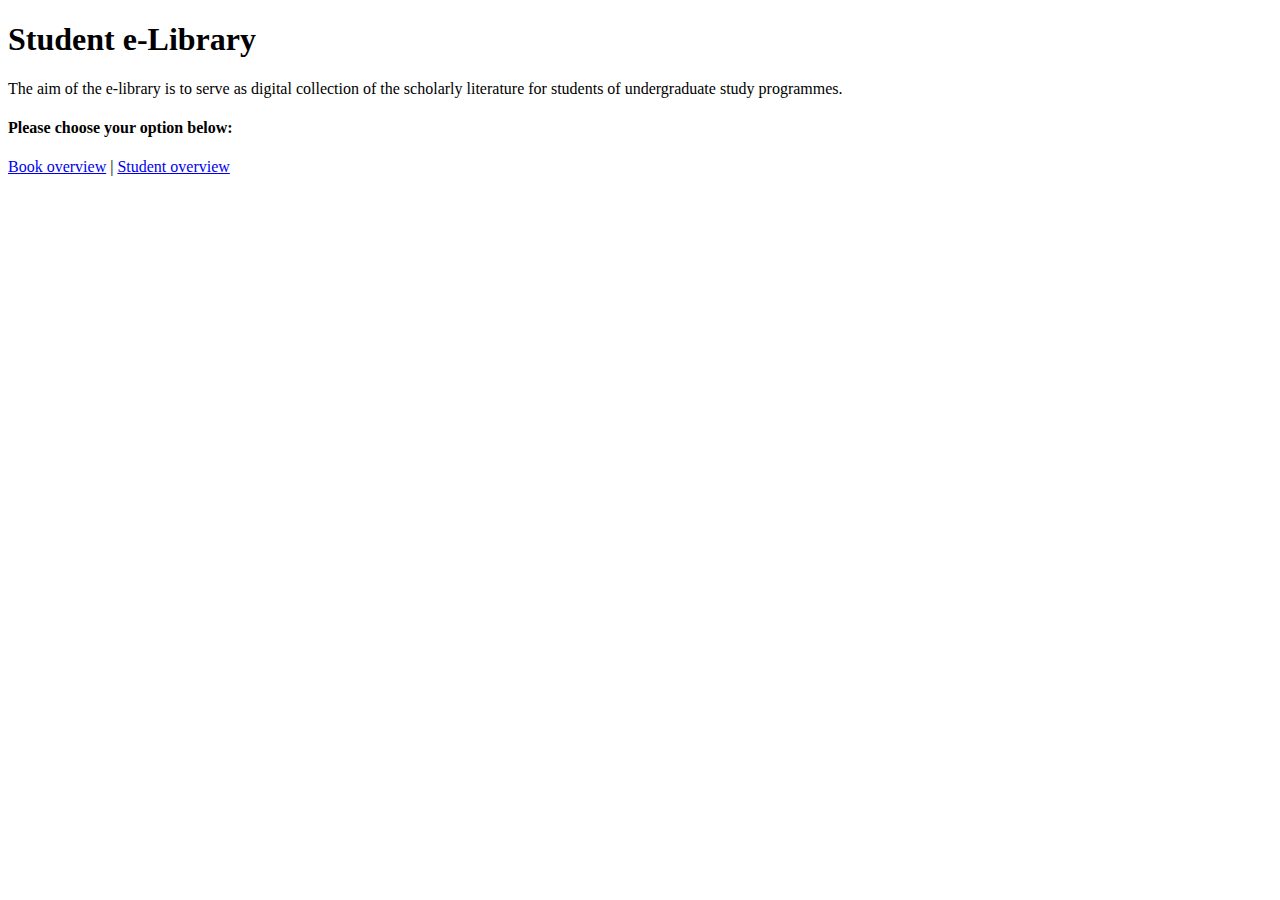
<file: src/main/resources/templates/index.html>
<!DOCTYPE HTML>
<html xmlns:th="http://www.thymeleaf.org">

<head>
    <title>e-Library</title>
    <div th:replace="fragments :: myheader"></div>
</head>
<header>
    <div th:insert="fragments :: menu"></div>
</header>
<body>
<div class="jumbotron jumbotron-fluid">
    <div class="container">
        <h1 class="display-4">Student e-Library</h1>
        <p class="lead">The aim of the e-library is to serve as
            digital collection of the scholarly literature for
            students of undergraduate study programmes.</p>
        <h4>Please choose your option below:</h4>
        <a href="/books/allBooks">Book overview</a> |
        <a href="/students">Student overview</a>
    </div>
</div>
<div th:insert="fragments :: footer"></div>
</body>
</html>
</file>
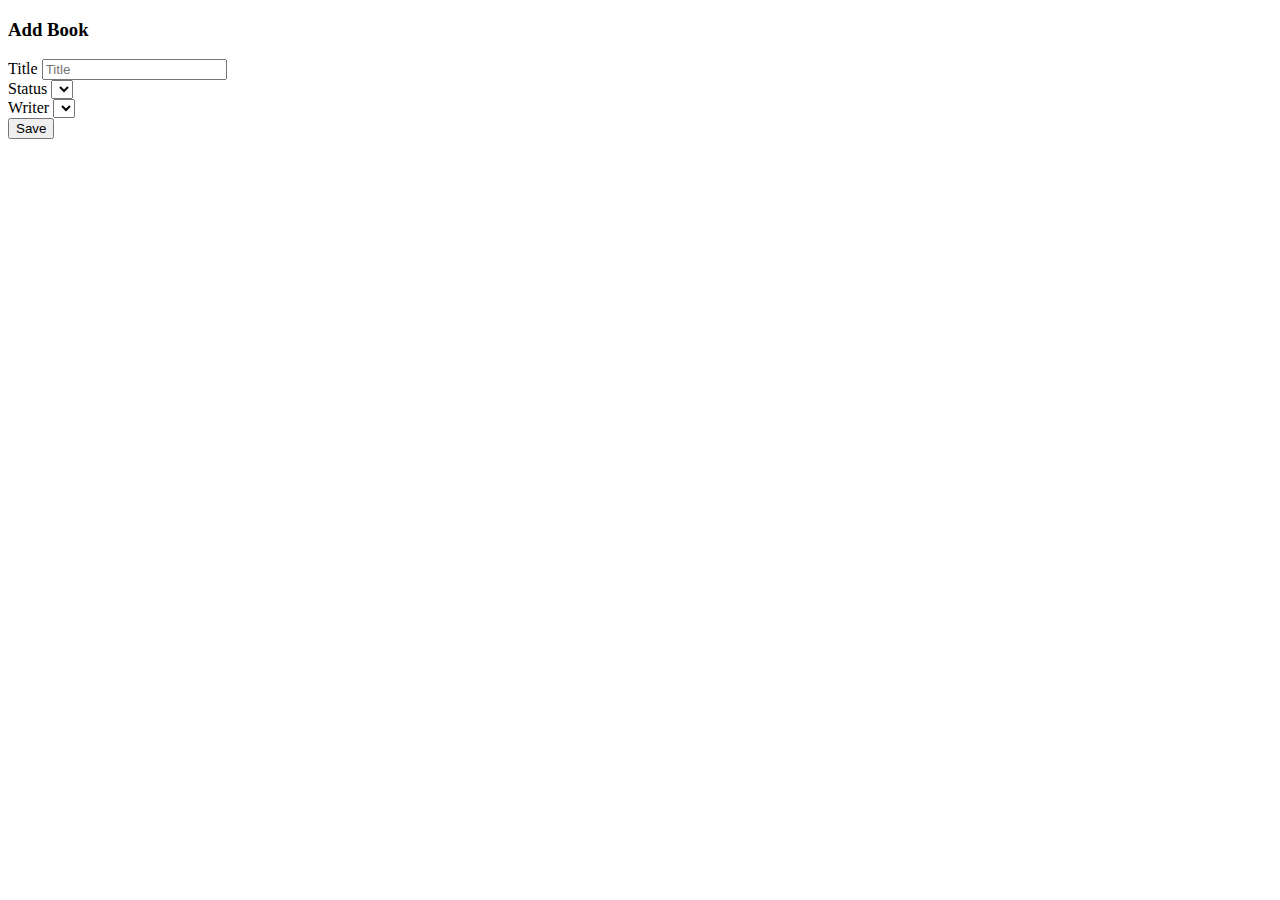
<file: src/main/resources/templates/addBook.html>
<!DOCTYPE html>
<html xmlns:th="http://www.thymeleaf.org">

<head>
    <meta http-equiv="x-ua-compatible" content="ie=edge">
    <title>Add Book</title>
    <div th:replace="fragments :: myheader"></div>
</head>
<header>
    <div th:insert="fragments :: menu"></div>
</header>
<body>
<div class="container my-5">
    <h3> Add Book</h3>
    <div class="card">
        <div class="card-body">
            <div class="col-md-10">
                <form th:action="@{/books/addBook}" th:object="${book}" method="post">
                    <div class="row">
                        <div class="form-group col-md-8">
                            <label class="col-form-label">Title</label>
                            <input type="text" th:field="*{title}" class="form-control"
                                   id="title" placeholder="Title" />
                        </div>
                        <div class="form-group col-md-12">
                            <label class="col-form-label">Status</label>
                            <select th:field="*{taken}">
                                <option th:text="Borrowed"
                                        th:value="true"
                                ></option>
                                <option th:text="Free"
                                        th:value="false"
                                ></option>
                            </select>
                        </div>
                        <div class="form-group col-md-8">
                            <label class="col-form-label">Writer</label>
                            <select th:field="*{writer}">
                                <option th:each="w: ${writers}"
                                        th:text="${w.name} + ' ' + ${w.lastname}"
                                        th:value="${w.id}"></option>
                            </select>
                        </div>

                        <div class="form-group col-md-8">
                            <input type="submit" class="btn btn-primary" value="Save">
                        </div>

                        <input type="hidden" th:field="*{borrowingHistory}" th:value="${book.getBorrowingHistory}">

                    </div>
                </form>
            </div>
        </div>
    </div>
</div>
<div th:insert="fragments :: footer"></div>
</body>
</html>
</file>
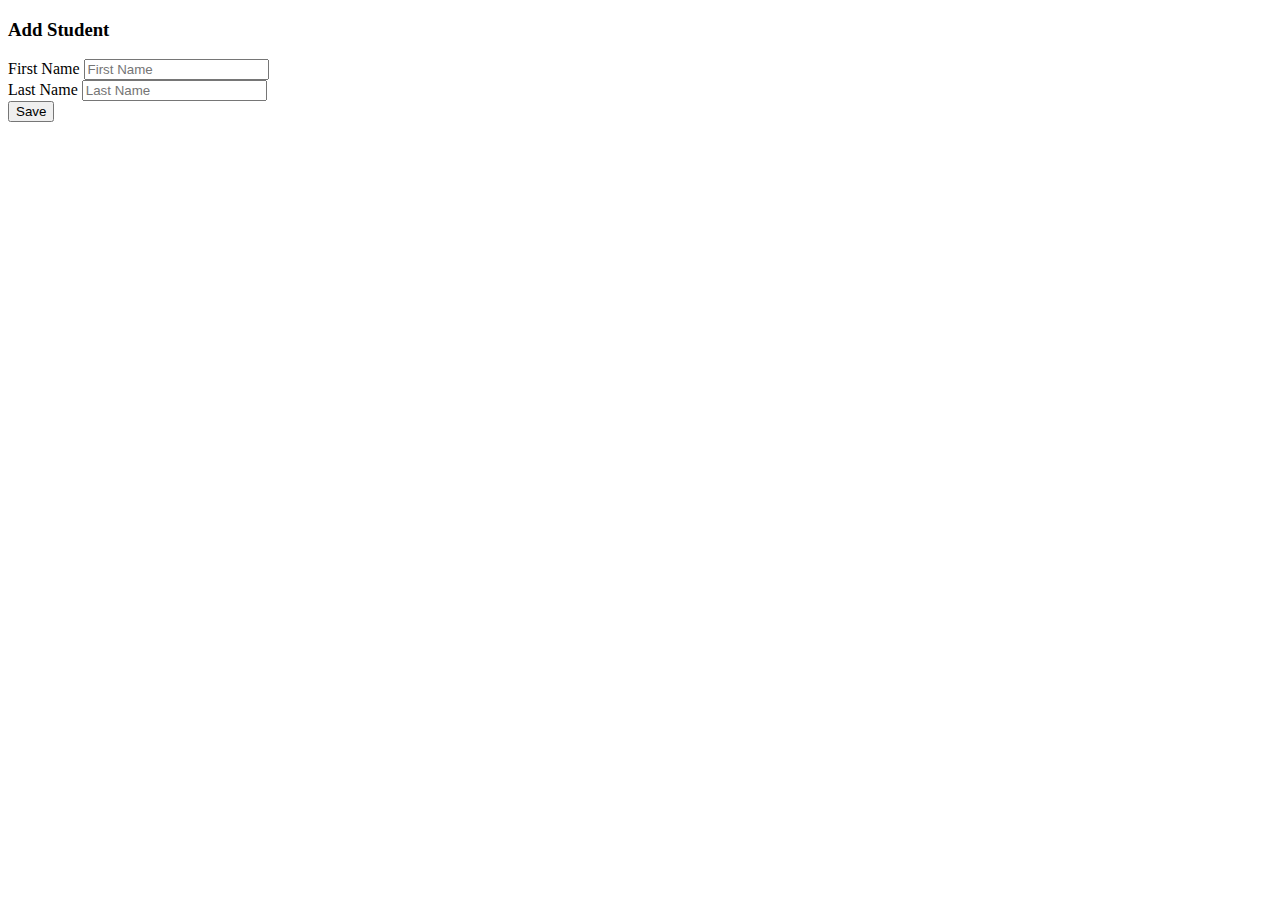
<file: src/main/resources/templates/addStudent.html>
<!DOCTYPE html>
<html xmlns:th="http://www.thymeleaf.org">

<head>
  <meta http-equiv="x-ua-compatible" content="ie=edge">
  <title>Add Employee</title>
  <div th:replace="fragments :: myheader"></div>
</head>
<header>
  <div th:insert="fragments :: menu"></div>
</header>
<body>
<div class="container my-10">
  <h3> Add Student</h3>
  <div class="card">
    <div class="card-body">
      <div class="col-md-10">
        <form th:action="@{/addStudent}" th:object="${student}" method="post">
          <div class="row">
            <div class="form-group col-md-8">
              <label class="col-form-label">First Name</label>
              <input type="text" th:field="*{name}" class="form-control"
                     id="firstName" placeholder="First Name" />
            </div>
            <div class="form-group col-md-8">
              <label class="col-form-label">Last Name</label>
              <input type="text" th:field="*{lastname}" class="form-control"
                     id="lastName" placeholder="Last Name" />
            </div>

            <div class="form-group col-md-8">
              <input type="submit" class="btn btn-primary" value="Save">
            </div>

            <input type="hidden" th:field="*{borrowedBooks}" th:value="${student.getBorrowedBooks()}">

          </div>
        </form>
      </div>
    </div>
  </div>
</div>
<div th:insert="fragments :: footer"></div>
</body>
</html>
</file>
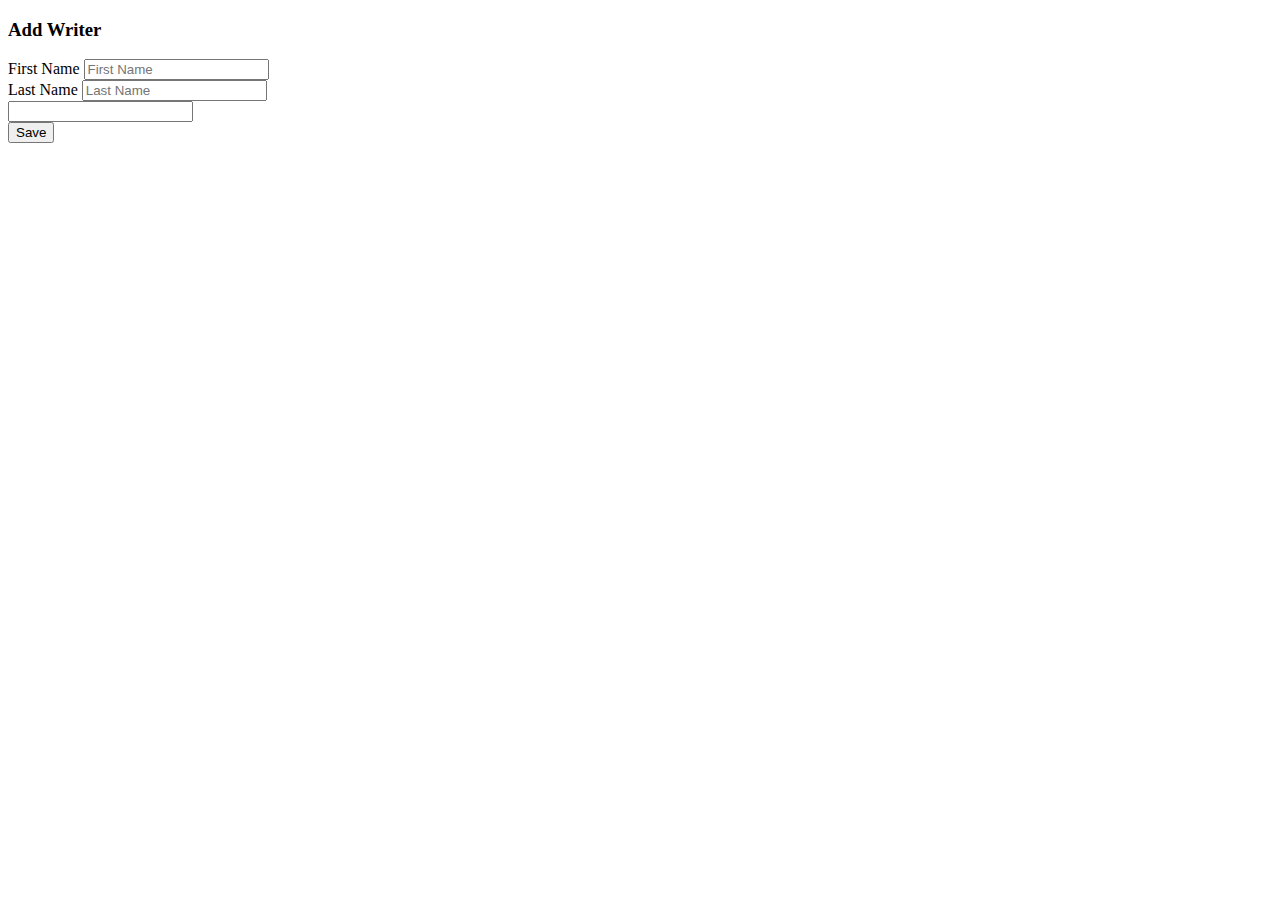
<file: src/main/resources/templates/addWriter.html>
<!DOCTYPE html>
<html xmlns:th="http://www.thymeleaf.org">

<head>
    <meta http-equiv="x-ua-compatible" content="ie=edge">
    <title>Add Writer</title>
    <div th:replace="fragments :: myheader"></div>
</head>
<header>
    <div th:insert="fragments :: menu"></div>
</header>
<body>
<div class="container my-10">
    <h3> Add Writer</h3>
    <div class="card">
        <div class="card-body">
            <div class="col-md-10">
                <form th:action="@{/addWriter}" th:object="${writer}" method="post">
                    <div class="row">
                        <div class="form-group col-md-8">
                            <label class="col-form-label">First Name</label>
                            <input type="text" th:field="*{name}" class="form-control"
                                   id="firstName" placeholder="First Name" />
                        </div>
                        <div class="form-group col-md-8">
                            <label class="col-form-label">Last Name</label>
                            <input type="text" th:field="*{lastname}" class="form-control"
                                   id="lastName" placeholder="Last Name" />
                        </div>
                        <div class="container">
                            <div class="row">
                                <div class='col-sm-6'>
                                    <div class="form-group">
                                        <div class='input-group date' id='datetimepicker1'>
                                            <input type='text' class="form-control" />
                                            <span class="input-group-addon">
                                            <span class="glyphicon glyphicon-calendar"></span>
                                            </span>
                                        </div>
                                    </div>
                                </div>
                                <script type="text/javascript">
                                     $(function () {
                                         $('#datetimepicker1').datetimepicker();
                                     });
                                 </script>
                            </div>
                        </div>
                        <div class="form-group col-md-8">
                            <input type="submit" class="btn btn-primary" value="Save">
                        </div>
                    </div>
                </form>
            </div>
        </div>
    </div>
</div>
<div th:insert="fragments :: footer"></div>
</body>
</html>
</file>
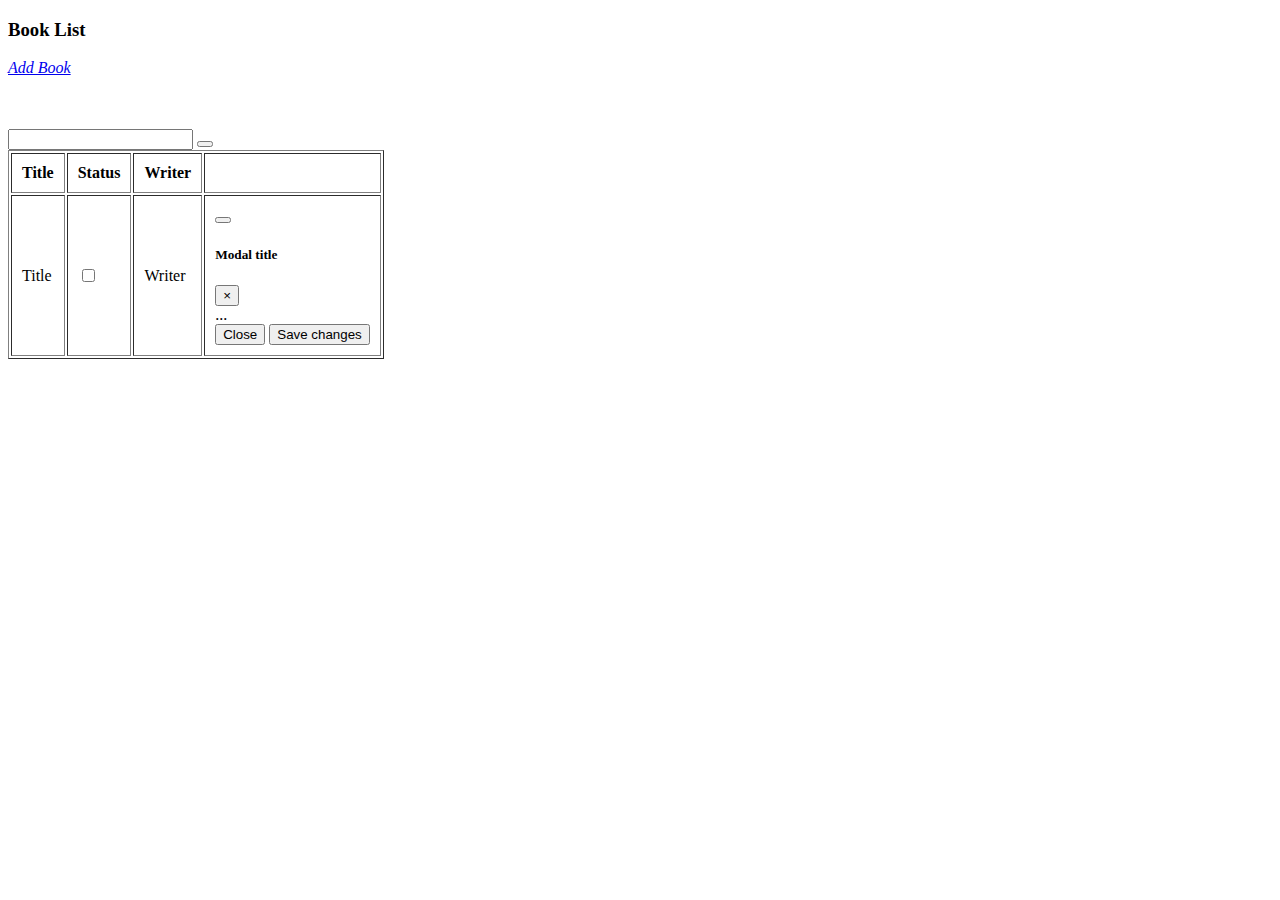
<file: src/main/resources/templates/allBooks.html>
<!DOCTYPE html>

<html xmlns="http://www.w3.org/1999/xhtml"
      xmlns:th="http://www.thymeleaf.org">
<head>
    <title>Book List</title>
    <div th:replace="fragments :: myheader"></div>
</head>
<header>
    <div th:insert="fragments :: menu"></div>
</header>
<body>
<div class="container my-5">
    <h3>Book List</h3>
    <div class="card">
        <div class="card-body">
            <p class="mt-3 ml-3">
                <a href="/books/add" class="btn btn-primary">
                    <i class="fas fa-book-medical ml-2"> Add Book</i></a>
            </p>
            <br/><br/>
            <div class="my-3 ml-3">
                <form th:action="@{/books/allBooks}" method="get">
                    <input id="txtSearch" type="text" name="keyword">
                    <button type="submit" class="btn btn-secondary">
                        <i class="fas fa-search"></i>
                    </button>
                </form>
            </div>
            <div class="container text-center">
                <table class="table table-bordered" border="1" cellpadding="10">
                    <thead class="thead-dark">
                    <tr>
                        <th>Title</th>
                        <th>Status</th>
                        <th>Writer</th>
                        <th></th>
                    </tr>
                    </thead>
                    <tbody>
                    <tr th:each="book : ${listBooks}">
                        <td th:text="${book.title}">Title</td>
                        <td>
                            <input type="checkbox" name="mycheckbox" th:checked="${book.taken} ? 'checked'">
                        </td>
                        <td th:text="${book.writer.getName() + ' ' + book.writer.getLastname()} ?: '(no author specified)'">Writer</td>
                        <td>
                            <button type="button" class="btn btn-primary" data-toggle="modal" data-target="#editModal" id="editButton">
                                <i class="fas fa-user-edit ml-2"></i>
                            </button>

                            <!-- Modal -->
                            <div class="modal fade" id="editModal" tabindex="-1" role="dialog" aria-labelledby="exampleModalLabel" aria-hidden="true">
                                <div class="modal-dialog" role="document">
                                    <div class="modal-content">
                                        <div class="modal-header">
                                            <h5 class="modal-title" id="exampleModalLabel">Modal title</h5>
                                            <button type="button" class="close" data-dismiss="modal" aria-label="Close">
                                                <span aria-hidden="true">&times;</span>
                                            </button>
                                        </div>
                                        <div class="modal-body">
                                            ...
                                        </div>
                                        <div class="modal-footer">
                                            <button type="button" class="btn btn-secondary" data-dismiss="modal">Close</button>
                                            <button type="button" class="btn btn-primary">Save changes</button>
                                        </div>
                                    </div>
                                </div>
                            </div>
                        </td>
                    </tr>
                    </tbody>
                </table>
            </div>
        </div>
    </div>
</div>
<div th:insert="fragments :: footer"></div>
</body>
</html>
</file>
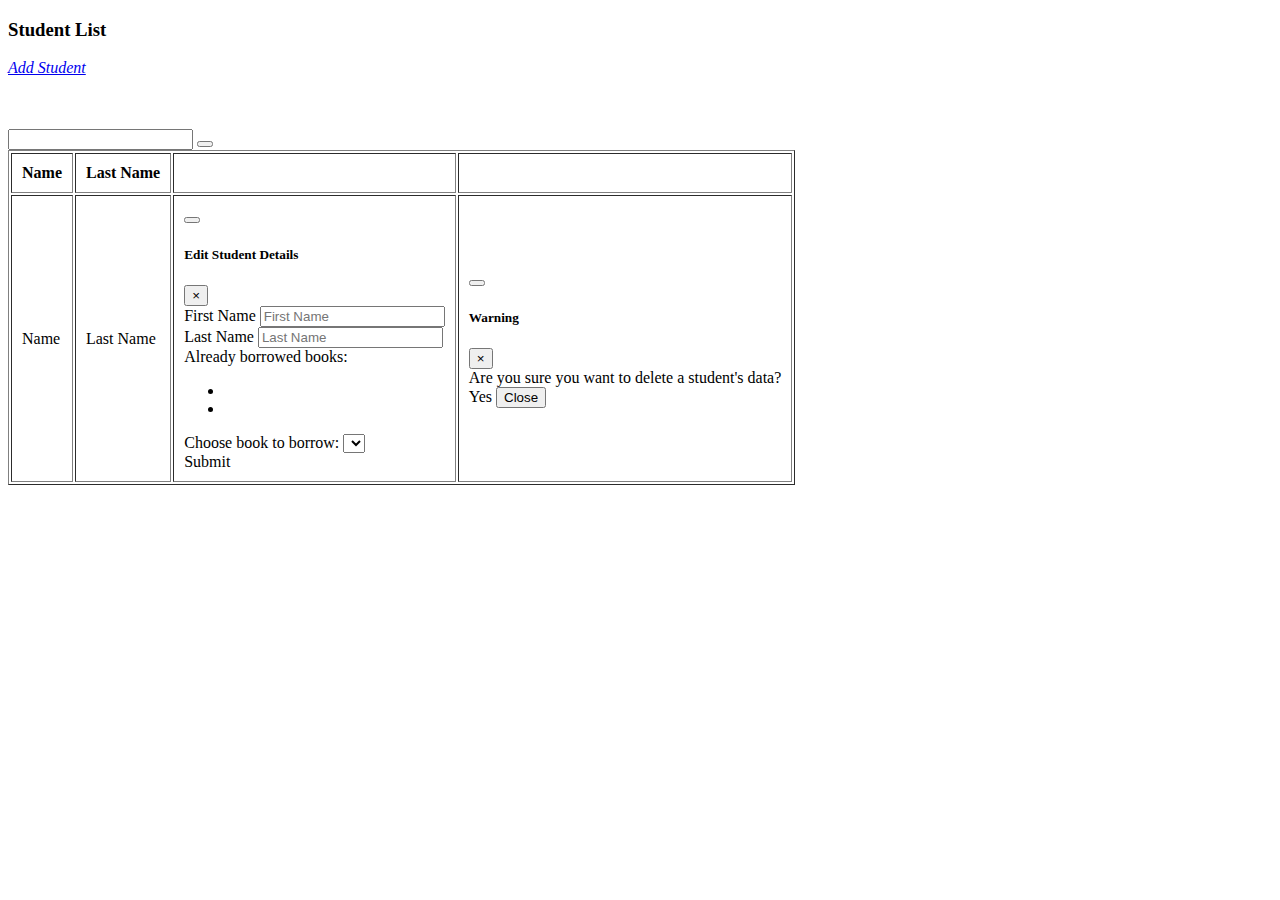
<file: src/main/resources/templates/allStudents.html>
<!DOCTYPE html>
<html xmlns="http://www.w3.org/1999/xhtml"
      xmlns:th="http://www.thymeleaf.org">
<head>
    <title>Student List</title>
    <div th:replace="fragments :: myheader"></div>
</head>
<header>
    <div th:insert="fragments :: menu"></div>
</header>
<body>
<div class="container my-5">
    <h3>Student List</h3>
    <div class="card">
        <div class="card-body">
    <p class="mt-3 ml-3">
        <a href="/add" class="btn btn-primary">
            <i class="fas fa-user-plus ml-2"> Add Student</i></a>
    </p>
    <br/><br/>
    <div class="my-3 ml-3">
        <form th:action="@{/students}" method="get">
            <input id="txtSearch" type="text" name="keyword">
            <button type="submit" class="btn btn-secondary">
                <i class="fas fa-search"></i>
            </button>
        </form>
    </div>
    <div class="container text-center">
    <table class="table table-bordered" border="1" cellpadding="10">
        <thead class="thead-dark">
        <tr>
            <th>Name</th>
            <th>Last Name</th>
            <th></th>
            <th></th>
        </tr>
        </thead>
        <tbody>
        <tr th:each="student : ${listStudents}">
            <td th:text="${student.name}">Name</td>
            <td th:text="${student.lastname}">Last Name</td>
            <td>
                <button type="button" class="btn btn-primary" data-toggle="modal" th:data-target="'#edit'+${student.id}">
                    <i class="fas fa-book" aria-hidden="true"></i>
                </button>

                <!-- modal for edit student details-->
                <div class="modal fade" th:id="'edit' + ${student.id}" tabindex="-1" role="dialog" aria-hidden="true">
                    <div class="modal-dialog" role="document">
                        <div class="modal-content">
                            <div class="modal-header">
                                <h5 class="modal-title">Edit Student Details</h5>
                                <button type="button" class="close" data-dismiss="modal" aria-label="Close">
                                    <span aria-hidden="true">&times;</span>
                                </button>
                            </div>
                            <form action="#" th:action="@{/editStudent/{id}(id=${student.id})}" method="post">
                            <div class="modal-body">
                                <div class="form-group">
                                    <label>First Name</label>
                                    <input type="text" th:value ="${student.name}" class="form-control" placeholder="First Name" readonly>
                                </div>
                                <div class="form-group">
                                    <label>Last Name</label>
                                    <input type="text" th:value="${student.lastname}" class="form-control" placeholder="Last Name" readonly>
                                </div>
                                <div class="form-group">
                                    <label>Already borrowed books:</label>
                                    <ul class="list-group">
                                        <li class="list-group-item" th:each="borrowedbook: ${student.getBorrowedBooks()}"
                                            th:text="${borrowedbook.title} + ', ' + ${borrowedbook.writer.getLastname()}"
                                            th:value="${borrowedbook.id}"></li>
                                        <li class="list-group-item"></li>
                                    </ul>
                                </div>
                                <div class="form-group">
                                        <label>Choose book to borrow:</label>
                                        <select name="book">
                                            <option th:each="b: ${books}"
                                                    th:value="${b.id}"
                                                    th:text="${b.title} + ', ' + ${b.writer.getName()} + ' ' + ${b.writer.getLastname()}"></option>
                                        </select>
                                    </div>
                            </div>
                            <div class="modal-footer">
                                <a class="btn btn-primary" id="saveEditModal">Submit</a>
                            </div>
                        </form>
                    </div>
                    </div>
                </div>
            </td>
            <td>
                <button type="button" class="btn btn-danger" data-toggle="modal" th:data-target="'#delete'+${student.id}">
                    <i class="fas fa-trash-alt" aria-hidden="true"></i>
                </button>

                <!-- modal for delete student-->
                <div class="modal fade" th:id="'delete' + ${student.id}" tabindex="-1" role="dialog" aria-hidden="true">
                    <div class="modal-dialog" role="document">
                        <div class="modal-content">
                            <div class="modal-header">
                                <h5 class="modal-title">Warning</h5>
                                <button type="button" class="close" data-dismiss="modal" aria-label="Close">
                                    <span aria-hidden="true">&times;</span>
                                </button>
                            </div>
                            <div class="modal-body">
                                <label class="col-form-label">Are you sure you want to delete a student's data?</label>
                            </div>
                            <div class="modal-footer">
                                <a th:href="@{/deleteStudent/{id}(id=${student.id})}" class="btn btn-primary" id="delRef">Yes</a>
                                <button type="button" class="btn btn-secondary" data-dismiss="modal" id="closeRef">Close</button>
                            </div>
                        </div>
                    </div>
                </div>
            </td>
        </tr>
        </tbody>
    </table>
    </div>
</div>
    </div>
</div>
<div th:insert="fragments :: footer"></div>
</body>
</html>

<!--
    <p class="my-5">
        <a href="/add" class="btn btn-primary">
            <i class="fas fa-appUser-plus ml-2"> Add Student</i></a>
    </p>
-->
</file>
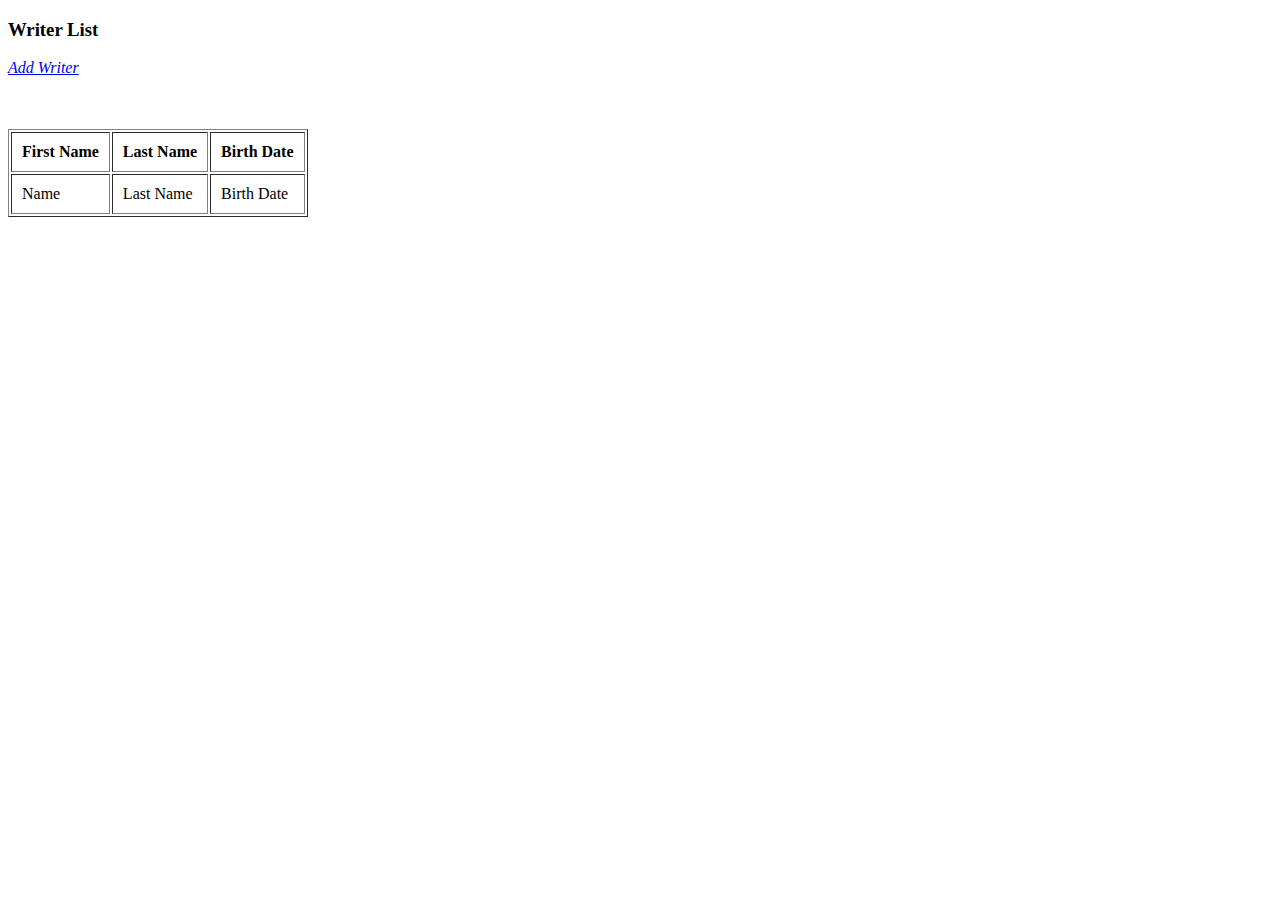
<file: src/main/resources/templates/allWriters.html>
<!DOCTYPE html>
<html xmlns="http://www.w3.org/1999/xhtml"
      xmlns:th="http://www.thymeleaf.org">
<head>
    <title>Student List</title>
    <div th:replace="fragments :: myheader"></div>
</head>
<header>
    <div th:insert="fragments :: menu"></div>
</header>
<body>
<div class="container my-5">
    <h3>Writer List</h3>
    <div class="card">
        <div class="card-body">
            <p class="mt-3 ml-3">
                <a href="/writers/add" class="btn btn-primary">
                    <i class="fas fa-user-plus ml-2"> Add Writer</i></a>
            </p>
            <br/><br/>
            <div class="container text-center">
                <table class="table table-bordered" border="1" cellpadding="10">
                    <thead class="thead-dark">
                    <tr>
                        <th>First Name</th>
                        <th>Last Name</th>
                        <th>Birth Date</th>
                    </tr>
                    </thead>
                    <tbody>
                    <tr th:each="writer : ${writers}">
                        <td th:text="${writer.name}">Name</td>
                        <td th:text="${writer.lastname}">Last Name</td>
                        <td th:text="${writer.date}">Birth Date</td>
                    </tr>
                    </tbody>
                </table>
            </div>
        </div>
    </div>
</div>
<div th:insert="fragments :: footer"></div>
</body>
</html>
</file>
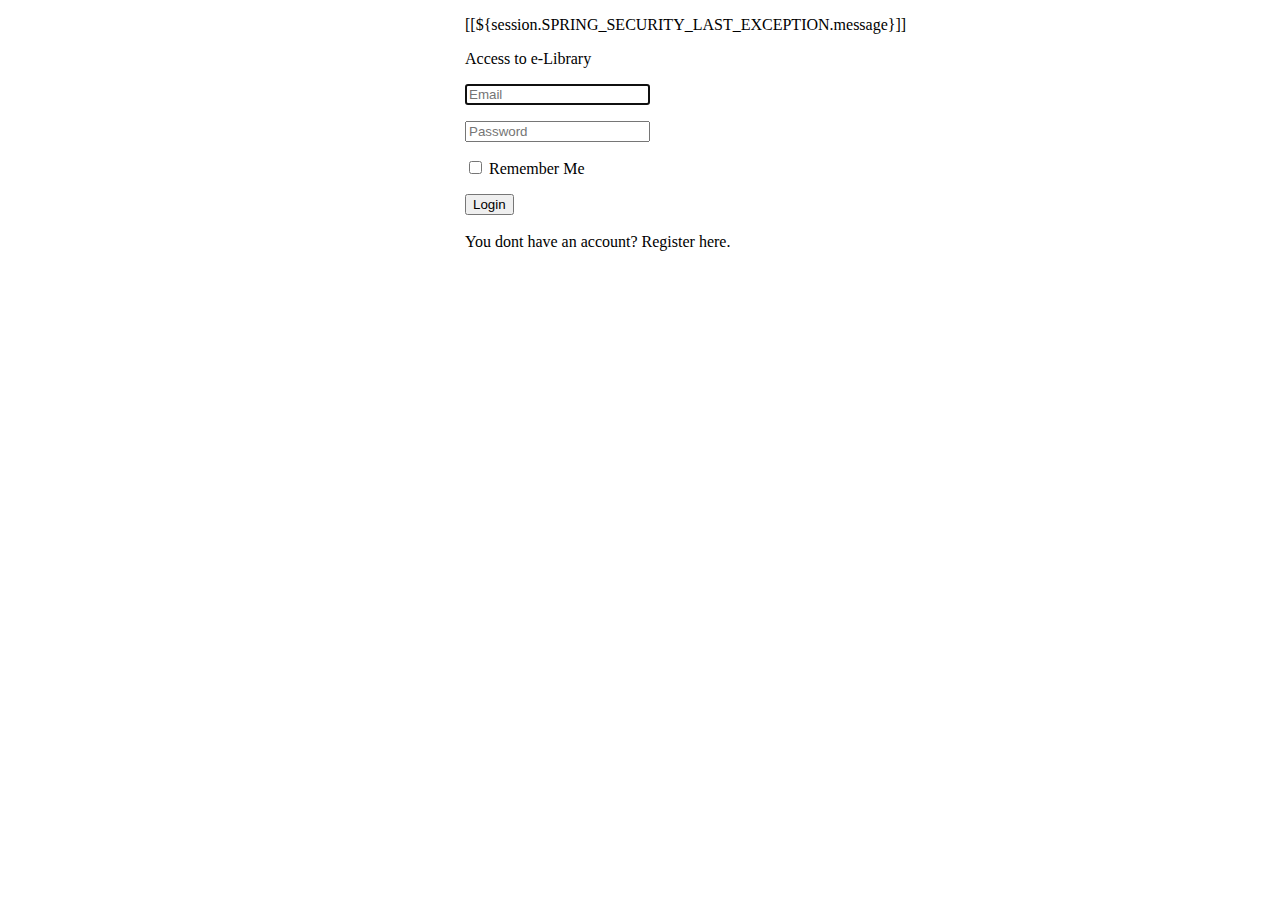
<file: src/main/resources/templates/login.html>
<!DOCTYPE html>
<html xmlns:th="http://www.thymeleaf.org">
<head>
    <title>Login e-Library</title>
    <div th:replace="fragments :: myheader"></div>
</head>
<body>
<div class="container my-5 text-center">
    <form th:action="@{/login}" method="post" style="max-width: 350px; margin: 0 auto;">

        <div th:if="${param.error}">
            <p class="text-danger">[[${session.SPRING_SECURITY_LAST_EXCEPTION.message}]]</p>
        </div>

        <div class="border border-secondary p-3 rounded">
            <p>Access to e-Library</p>
            <p>
                <input type="email" name="email" value="" class="form-control" placeholder="Email" required autofocus/>
            </p>
            <p>
                <input type="password" name="password" class="form-control" placeholder="Password" required />
            </p>
            <p>
                <input type="checkbox"/>&nbsp;Remember Me</p>
            <div class="col-xs-4">
                <button type="submit" class="btn btn-primary">Login</button>
            </div>
            <br/>
            <div class="col-xs-4">
                <a th:href="@{/register}" class="link-primary">You dont have an account? Register here.</a>
            </div>
        </div>
    </form>
</div>
<div th:insert="fragments :: footer"></div>
</body>
</html>
</file>
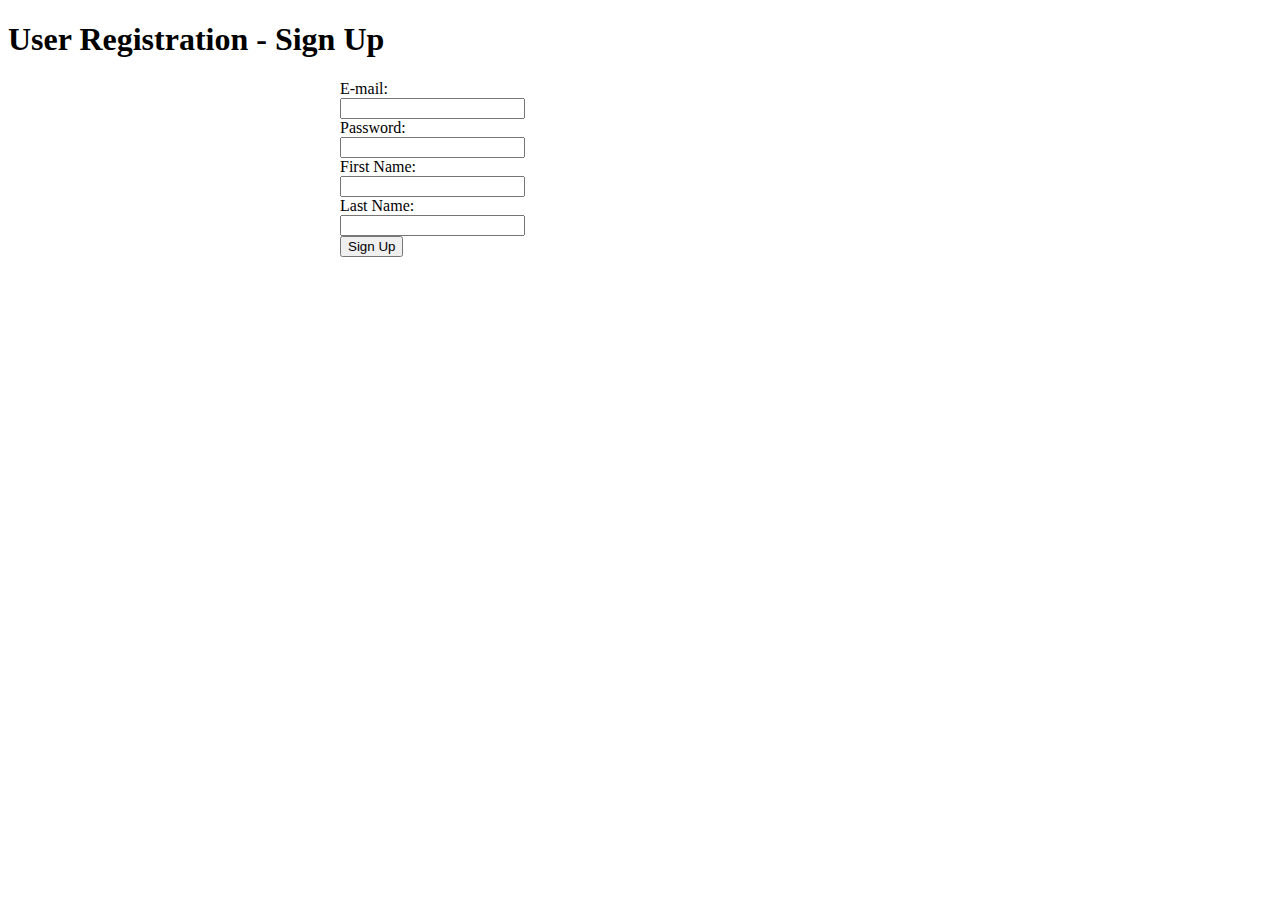
<file: src/main/resources/templates/register.html>
<!DOCTYPE html>
<html xmlns:th="http://www.thymeleaf.org">
<head>
  <title>Sign Up - CodeJava</title>
  <div th:replace="fragments :: myheader"></div>
</head>
<body>
<div class="container text-center">
  <div>
    <h1>User Registration - Sign Up</h1>
  </div>
  <form th:action="@{/process_register}" th:object="${user}"
        method="post" style="max-width: 600px; margin: 0 auto;">
    <div class="m-3">
      <div class="form-group row">
        <label class="col-4 col-form-label">E-mail: </label>
        <div class="col-8">
          <input type="email" th:field="*{email}" class="form-control" required />
        </div>
      </div>

      <div class="form-group row">
        <label class="col-4 col-form-label">Password: </label>
        <div class="col-8">
          <input type="password" th:field="*{password}" class="form-control"
                 required minlength="6" maxlength="10"/>
        </div>
      </div>

      <div class="form-group row">
        <label class="col-4 col-form-label">First Name: </label>
        <div class="col-8">
          <input type="text" th:field="*{firstName}" class="form-control"
                 required minlength="2" maxlength="20"/>
        </div>
      </div>

      <div class="form-group row">
        <label class="col-4 col-form-label">Last Name: </label>
        <div class="col-8">
          <input type="text" th:field="*{lastName}" class="form-control"
                 required minlength="2" maxlength="20" />
        </div>
      </div>

      <div>
        <button type="submit" class="btn btn-primary">Sign Up</button>
      </div>
    </div>
  </form>
</div>
</body>
</html>
</file>
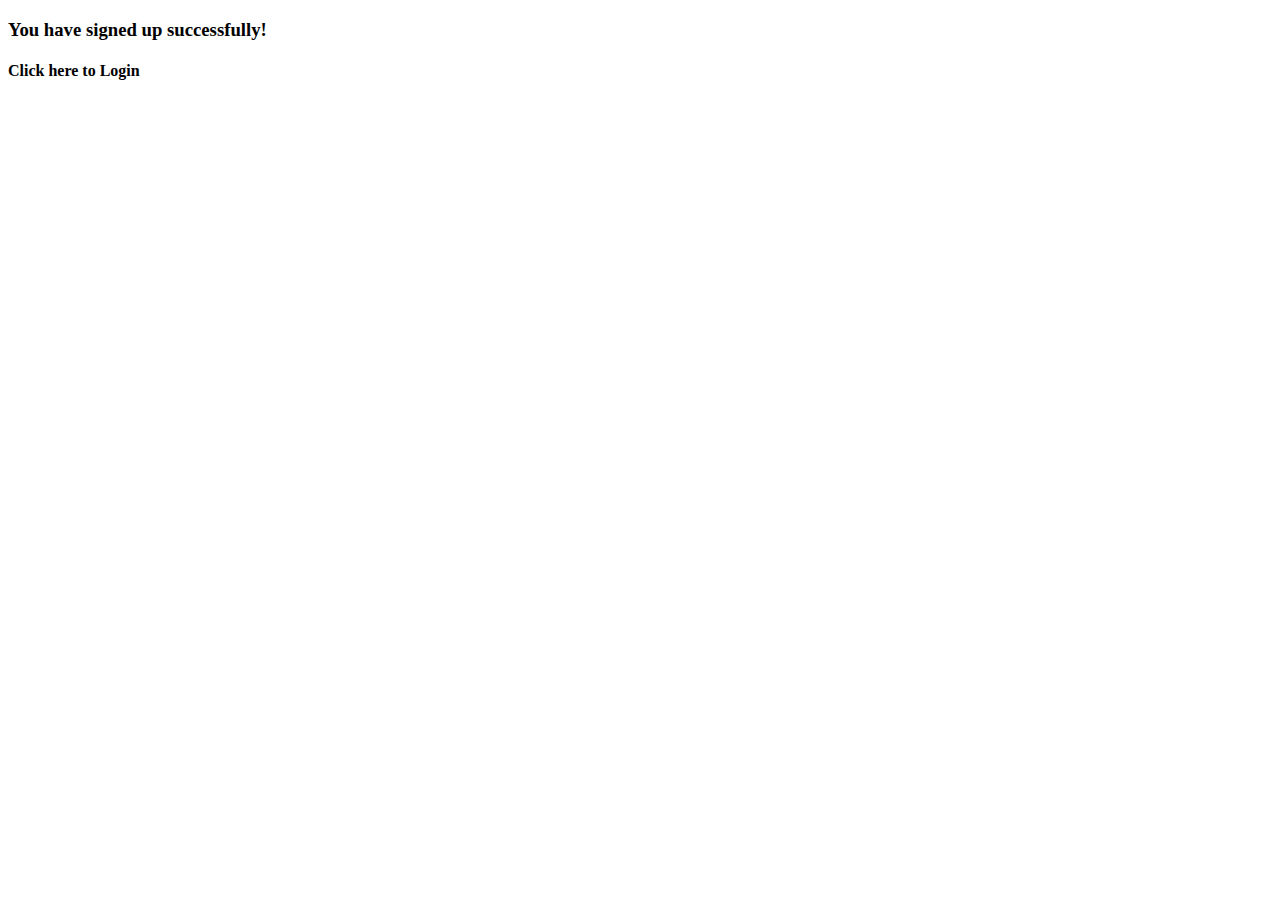
<file: src/main/resources/templates/registerSuccess.html>
<!DOCTYPE html>
<html xmlns:th="http://www.thymeleaf.org">
<head>
  <title>Registration Success</title>
  <div th:replace="fragments :: myheader"></div>
</head>
<body>
<div class="container text-center">
  <h3>You have signed up successfully!</h3>
  <h4><a th:href="/@{/login}">Click here to Login</a></h4>
</div>

</body>
</html>
</file>
